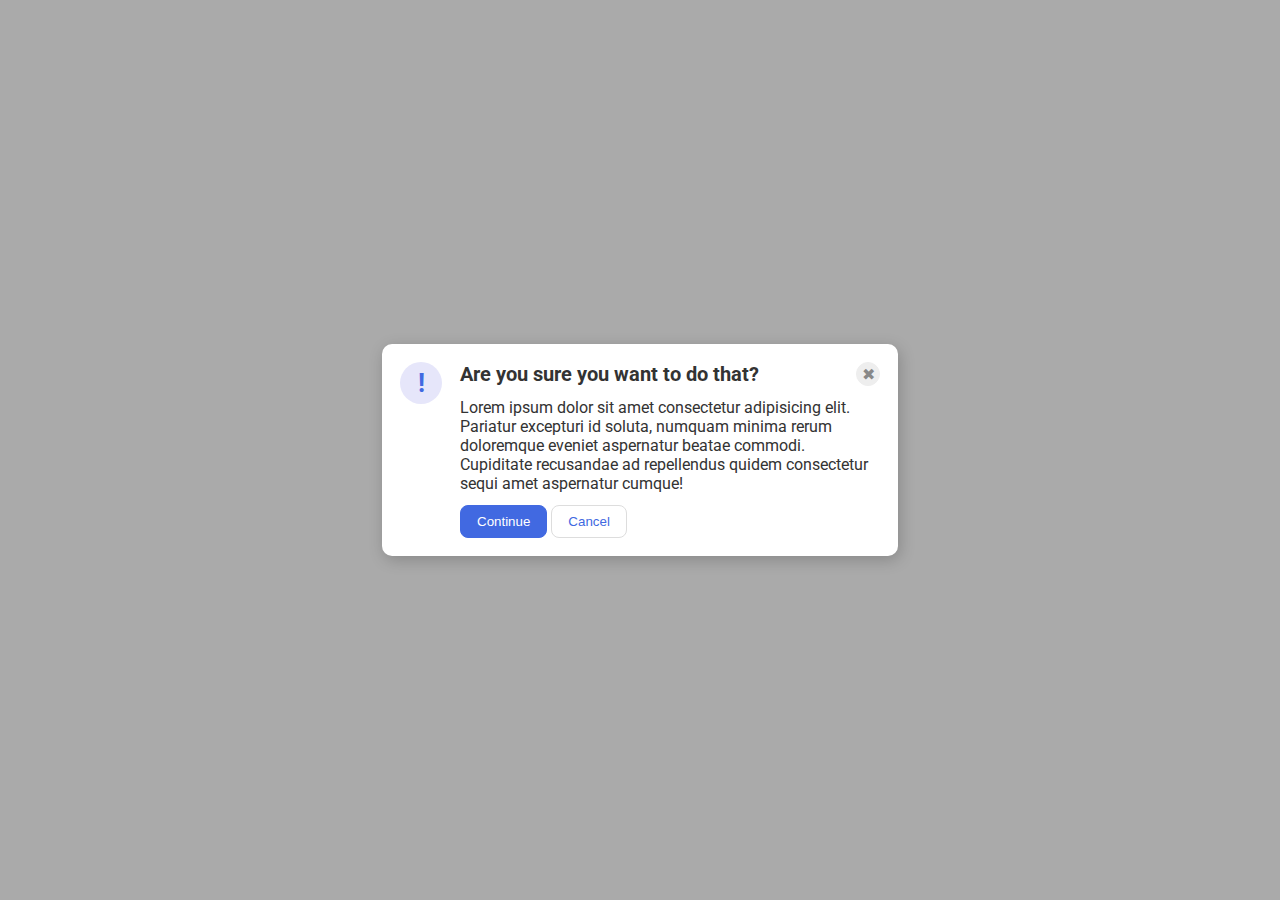
<file: foundations/flex/05-flex-modal/index.html>
<!DOCTYPE html>
<html lang="en">
  <head>
    <meta charset="UTF-8">
    <meta http-equiv="X-UA-Compatible" content="IE=edge">
    <meta name="viewport" content="width=device-width, initial-scale=1.0">
    <link rel="stylesheet" href="style.css">
    <title>Modal</title>
  </head>
  <body>
    <div class="modal">
      <div class="icon">!</div>
      <div>
        <div class="header">Are you sure you want to do that?
          <button class="close-button">✖</button>
        </div>
        
        <div class="text">Lorem ipsum dolor sit amet consectetur adipisicing elit. Pariatur excepturi id soluta, numquam minima rerum doloremque eveniet aspernatur beatae commodi. Cupiditate recusandae ad repellendus quidem consectetur sequi amet aspernatur cumque!</div>
        <button class="continue">Continue</button>
        <button class="cancel">Cancel</button>
      </div>
    </div>
  </body>
</html>
</file>
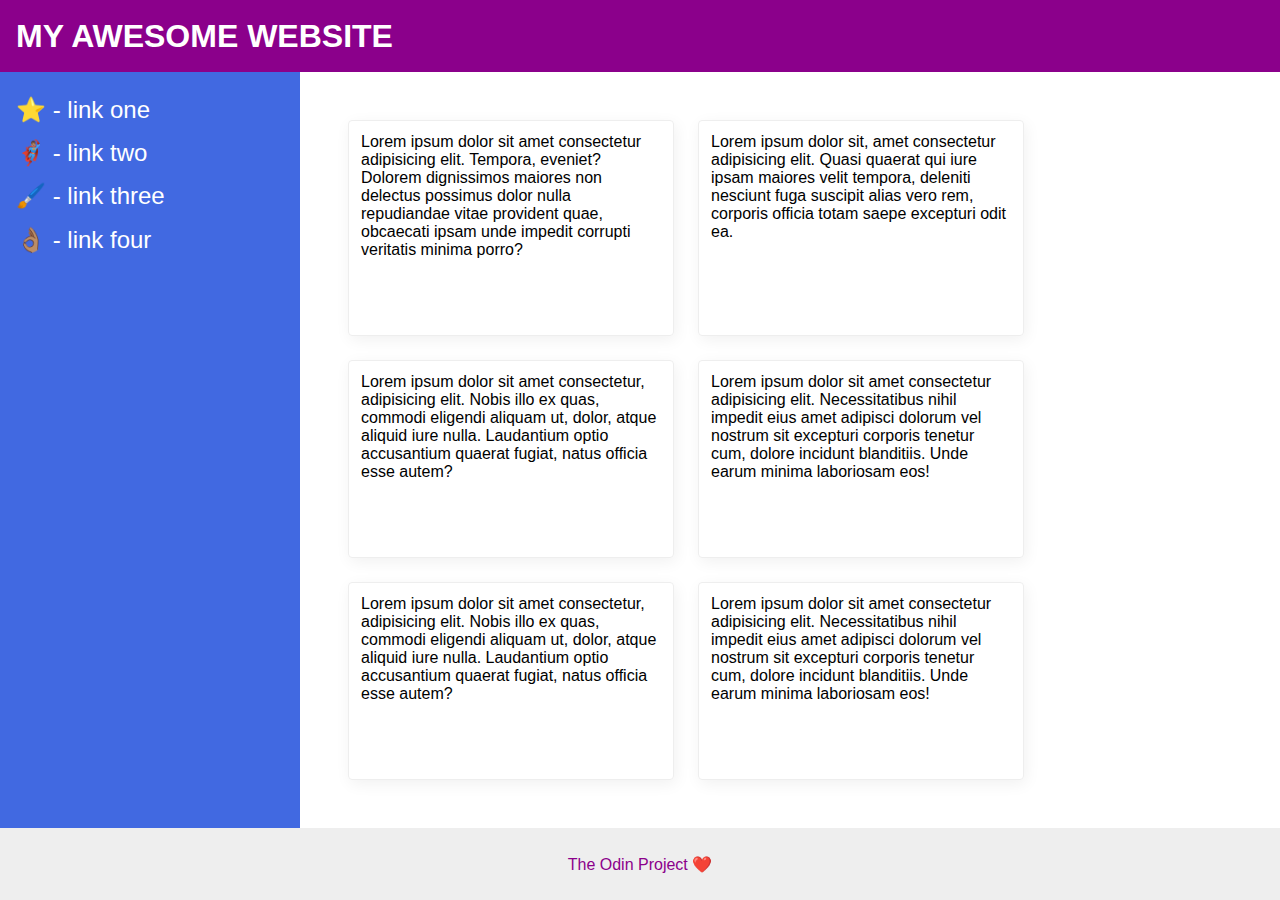
<file: foundations/flex/07-flex-layout-2/index.html>
<!DOCTYPE html>
<html lang="en">
  <head>
    <meta charset="UTF-8">
    <meta http-equiv="X-UA-Compatible" content="IE=edge">
    <meta name="viewport" content="width=device-width, initial-scale=1.0">
    <title>The Holy Grail</title>
    <link rel="stylesheet" href="style.css">
  </head>
  <body>
    <div class="header">
      MY AWESOME WEBSITE
    </div>
    
    <div class="container">
      <div class="sidebar">
        <ul>
          <li><a href="#">⭐ - link one</a></li>
          <li><a href="#">🦸🏽‍♂️ - link two</a></li>
          <li><a href="#">🖌️ - link three</a></li>
          <li><a href="#">👌🏽 - link four</a></li>
        </ul>
      </div>
      
      <div class="content">
        <div class="card">Lorem ipsum dolor sit amet consectetur adipisicing elit. Tempora, eveniet? Dolorem dignissimos maiores non delectus possimus dolor nulla repudiandae vitae provident quae, obcaecati ipsam unde impedit corrupti veritatis minima porro?</div>
        <div class="card">Lorem ipsum dolor sit, amet consectetur adipisicing elit. Quasi quaerat qui iure ipsam maiores velit tempora, deleniti nesciunt fuga suscipit alias vero rem, corporis officia totam saepe excepturi odit ea.</div>
        <div class="card">Lorem ipsum dolor sit amet consectetur, adipisicing elit. Nobis illo ex quas, commodi eligendi aliquam ut, dolor, atque aliquid iure nulla. Laudantium optio accusantium quaerat fugiat, natus officia esse autem?</div>
        <div class="card">Lorem ipsum dolor sit amet consectetur adipisicing elit. Necessitatibus nihil impedit eius amet adipisci dolorum vel nostrum sit excepturi corporis tenetur cum, dolore incidunt blanditiis. Unde earum minima laboriosam eos!</div>
        <div class="card">Lorem ipsum dolor sit amet consectetur, adipisicing elit. Nobis illo ex quas, commodi eligendi aliquam ut, dolor, atque aliquid iure nulla. Laudantium optio accusantium quaerat fugiat, natus officia esse autem?</div>
        <div class="card">Lorem ipsum dolor sit amet consectetur adipisicing elit. Necessitatibus nihil impedit eius amet adipisci dolorum vel nostrum sit excepturi corporis tenetur cum, dolore incidunt blanditiis. Unde earum minima laboriosam eos!</div>
      </div>
    </div>
    <div class="footer">
      The Odin Project ❤️
    </div>
  </body>
</html>
</file>
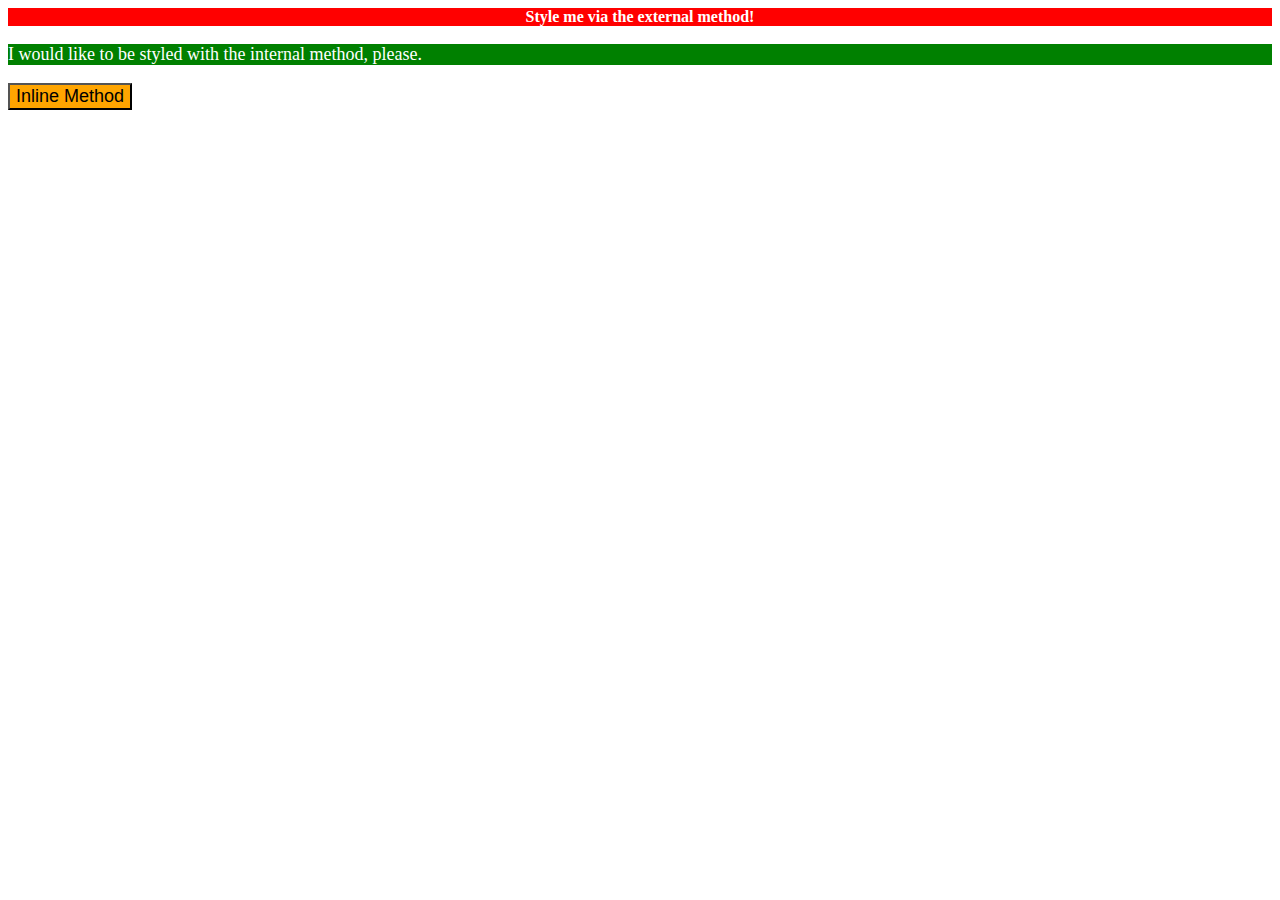
<file: foundations/intro-to-css/01-css-methods/index.html>
<!DOCTYPE html>
<html lang="en">
  <head>
    <meta charset="UTF-8">
    <meta http-equiv="X-UA-Compatible" content="IE=edge">
    <meta name="viewport" content="width=device-width, initial-scale=1.0">
    <title>Methods for Adding CSS</title>
    <link rel="stylesheet" href="style.css">
    <style>
      p {
        background-color: green;
        color: white;
        font-size: 18px;
      }
    </style>
  </head>
  <body>
    <div>Style me via the external method!</div>
    <p>I would like to be styled with the internal method, please.</p>
    <button style="background-color: orange; font-size: 18px;">Inline Method</button>
  </body>
</html>
</file>
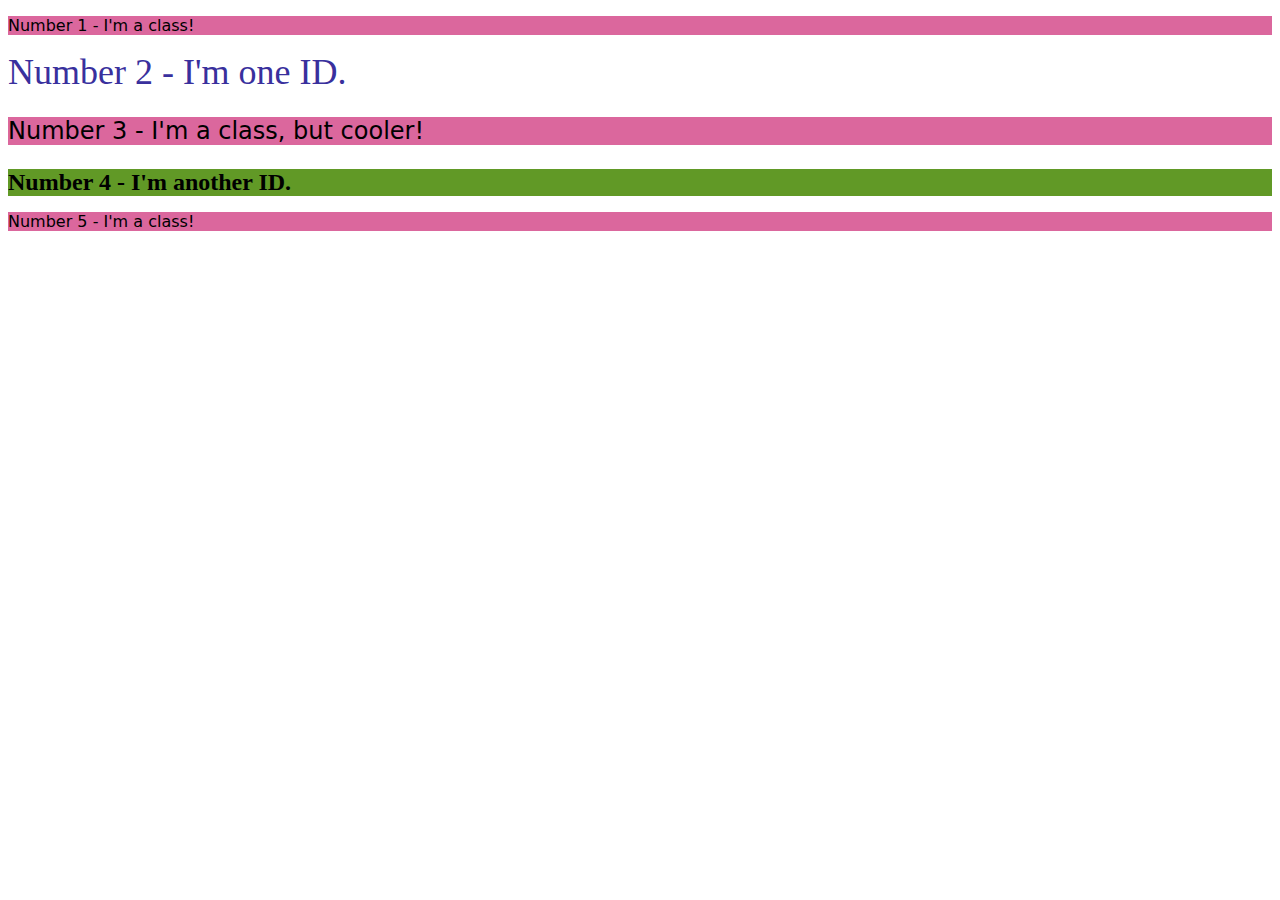
<file: foundations/intro-to-css/02-class-id-selectors/index.html>
<!DOCTYPE html>
<html lang="en">
  <head>
    <meta charset="UTF-8">
    <meta http-equiv="X-UA-Compatible" content="IE=edge">
    <meta name="viewport" content="width=device-width, initial-scale=1.0">
    <title>Class and ID Selectors</title>
    <link rel="stylesheet" href="style.css">
  </head>
  <body>
    <p class="odd">Number 1 - I'm a class!</p>
    <div id="two">Number 2 - I'm one ID.</div>
    <p class="odd" id="three">Number 3 - I'm a class, but cooler!</p>
    <div id="four">Number 4 - I'm another ID.</div>
    <p class="odd">Number 5 - I'm a class!</p>
  </body>
</html>
</file>
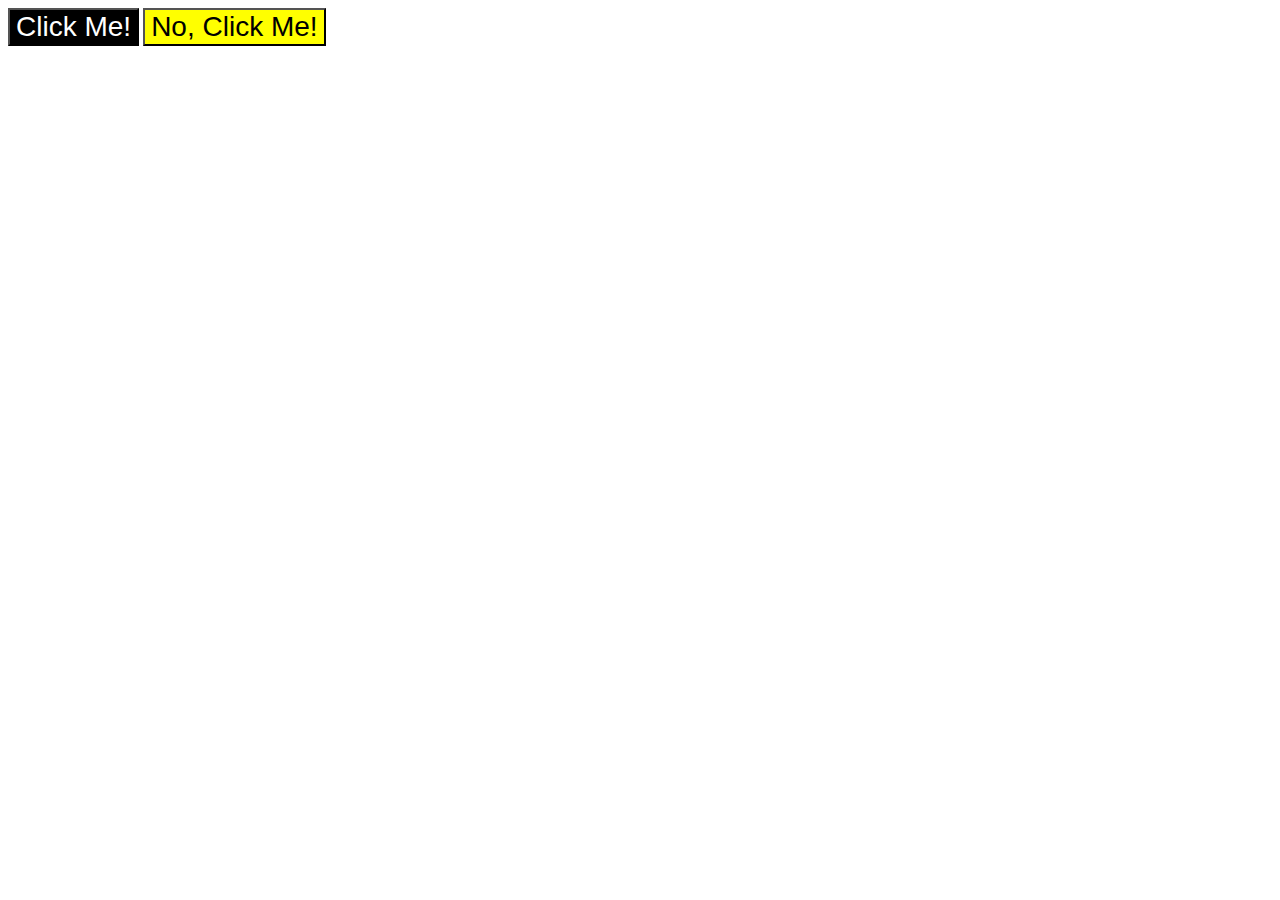
<file: foundations/intro-to-css/03-grouping-selectors/index.html>
<!DOCTYPE html>
<html lang="en">
  <head>
    <meta charset="UTF-8">
    <meta http-equiv="X-UA-Compatible" content="IE=edge">
    <meta name="viewport" content="width=device-width, initial-scale=1.0">
    <title>Grouping Selectors</title>
    <link rel="stylesheet" href="style.css">
  </head>
  <body>
    <button class="first">Click Me!</button>
    <button class="second">No, Click Me!</button>
  </body>
</html>
</file>
<file: foundations/flex/05-flex-modal/style.css>
@import url('https://fonts.googleapis.com/css2?family=Roboto:wght@400;700&display=swap');

html, body {
  height: 100%;
}

.header{
  font-size: 20px;
  font-weight: 700;
  margin-bottom: 12px;
  display: flex;
  justify-content: space-between;
  align-items: center;
}

.text{
  margin-bottom: 12px;
}

body {
  font-family: Roboto, sans-serif;
  margin: 0;
  background: #aaa;
  color: #333;
  /* I'll give you this one for free lol */
  display: flex;
  align-items: center;
  justify-content: center;
}

.modal {
  background: white;
  width: 480px;
  border-radius: 10px;
  box-shadow: 2px 4px 16px rgba(0,0,0,.2);
  display: flex;
  padding: 18px;
  gap: 18px;
}

.icon {
  color: royalblue;
  font-size: 26px;
  font-weight: 700;
  background: lavender;
  width: 42px;
  height: 42px;
  border-radius: 50%;
  display: flex;
  align-items: center;
  justify-content: center;
  flex-shrink: 0;
}

.close-button {
  background: #eee;
  border-radius: 50%;
  color: #888;
  font-weight: 400;
  font-size: 16px;
  height: 24px;
  width: 24px;
  display: flex;
  align-items: center;
  justify-content: center;
  border: 1px solid #eee;
  padding: 0;
}

button {
  cursor: pointer;
  padding: 8px 16px;
  border-radius: 8px;
}

button.continue {
  background: royalblue;
  border: 1px solid royalblue;
  color: white;
}

button.cancel {
  background: white;
  border: 1px solid #ddd;
  color: royalblue;
}
</file>
<file: foundations/flex/07-flex-layout-2/style.css>
body {
  font-family: -apple-system, BlinkMacSystemFont, 'Segoe UI', Roboto, Oxygen, Ubuntu, Cantarell, 'Open Sans', 'Helvetica Neue', sans-serif;
  margin: 0;
  min-height: 100vh;
  display: flex;
  flex-direction: column;
}

.header {
  height: 72px;
  background: darkmagenta;
  color: white;
  display: flex;
  align-items: center;
  font-size: 32px;
  font-weight: 900;
  padding: 0 16px;
}

.container {
  flex: 1;
  display: flex;
}

.content {
  display: flex;
  flex-wrap: wrap;
  padding: 48px;
  gap: 24px;
}

.footer {
  height: 72px;
  background: #eee;
  color: darkmagenta;
  display: flex;
  align-items: center;
  justify-content: center;
}

.sidebar {
  background: royalblue;
  box-sizing: border-box;
  min-width: 300px;
  padding: 16px;
}

ul {
  list-style: none;
  padding: 0;
  margin: 0;
  line-height: 1.8;
}

a {
  text-decoration: none;
  font-size: 24px;
  color: white;
}

.card {
  border: 1px solid #eee;
  box-shadow: 2px 4px 16px rgba(0,0,0,.06);
  border-radius: 4px;
  padding: 12px;
  max-width: 300px;
}
</file>
<file: foundations/intro-to-css/01-css-methods/style.css>
div {
    background-color: red;
    color: white;
    text-align: center;
    font-weight: bold;
}
</file>
<file: foundations/intro-to-css/02-class-id-selectors/style.css>
/* Add CSS Styling */
.odd {
    background-color: #db679d;
    font-family: Verdana, DejaVu Sans, sans-serif;
}

#two {
    color: #39309d;
    font-size: 36px;
}

#three {
    font-size: 24px;
}

#four {
    font-size: 24px;
    background-color: #619926;
    font-weight: bold;
}
</file>
<file: foundations/intro-to-css/03-grouping-selectors/style.css>
/* Add CSS Styling */
.first,
.second {
    font-size: 28px;
    font-family: 'Helvetica', 'Times New Roman', 'sans-serif';
}

.first {
    color: white;
    background-color: black;
}

.second {
    background-color: yellow;
    
}
</file>
